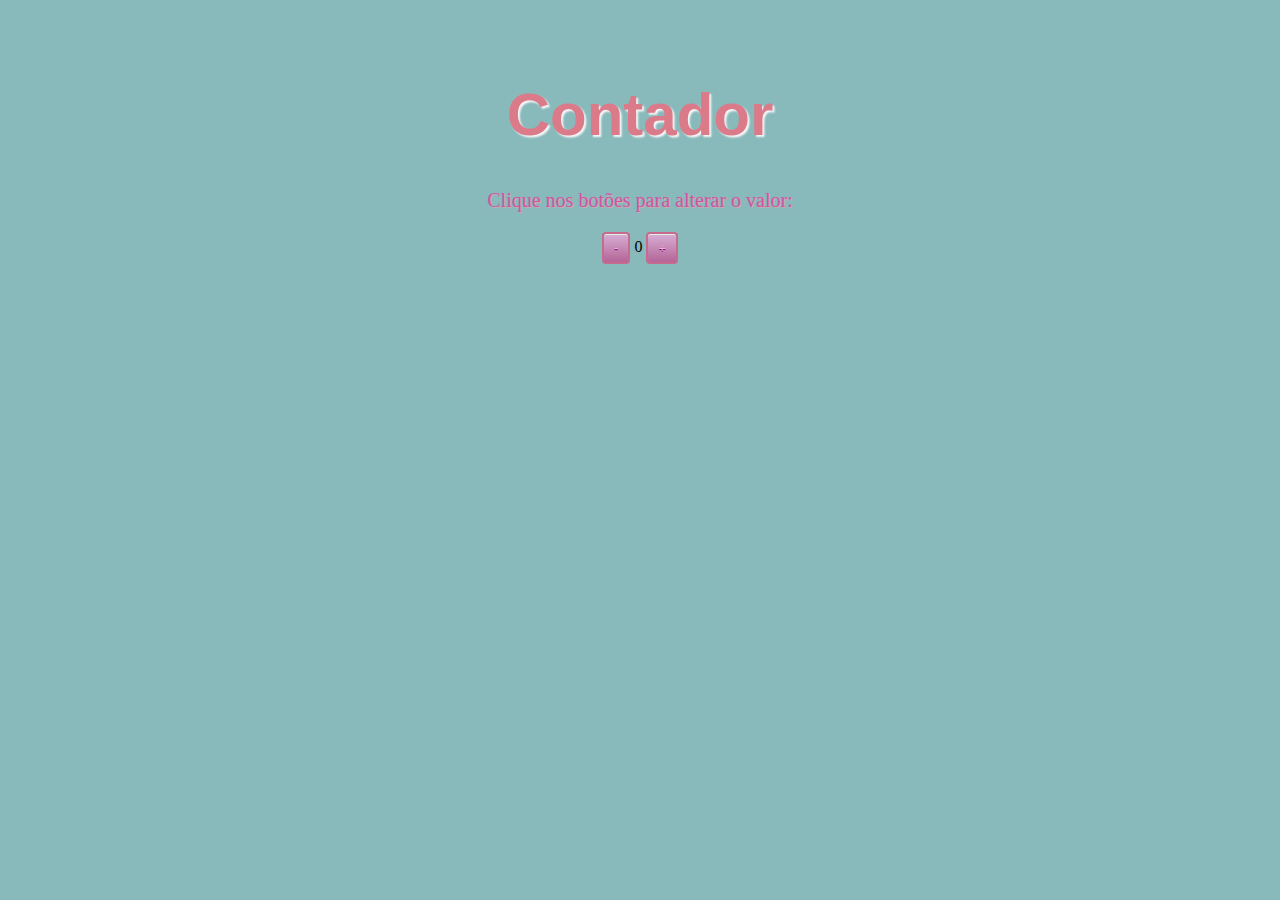
<file: inici.javascript/index.html>
<!DOCTYPE html>
<html lang="pt-br">
<head>
    <meta charset="UTF-8">
    <meta http-equiv="X-UA-Compatible" content="IE=edge">
    <meta name="viewport" content="width=device-width, initial-scale=1.0">
    <title>Document</title>
    <link rel="stylesheet" href="./assets/css/estilo.css">
   
</head>


<body> 
     <h1>Contador</h1>
     <p>Clique nos botões para alterar o valor:</p>
    
     <div id="counter"> 
         <button class="subtrair" onclick="decrement()"> - </button>
         <span id="currentnumber">0</span>
         <button class="adicionar" onclick="increment()">+</button>
    </div> 
    <script type="text/javascript" src="./assets/js/scripts.js"></script>
</body>
</html>
</file>
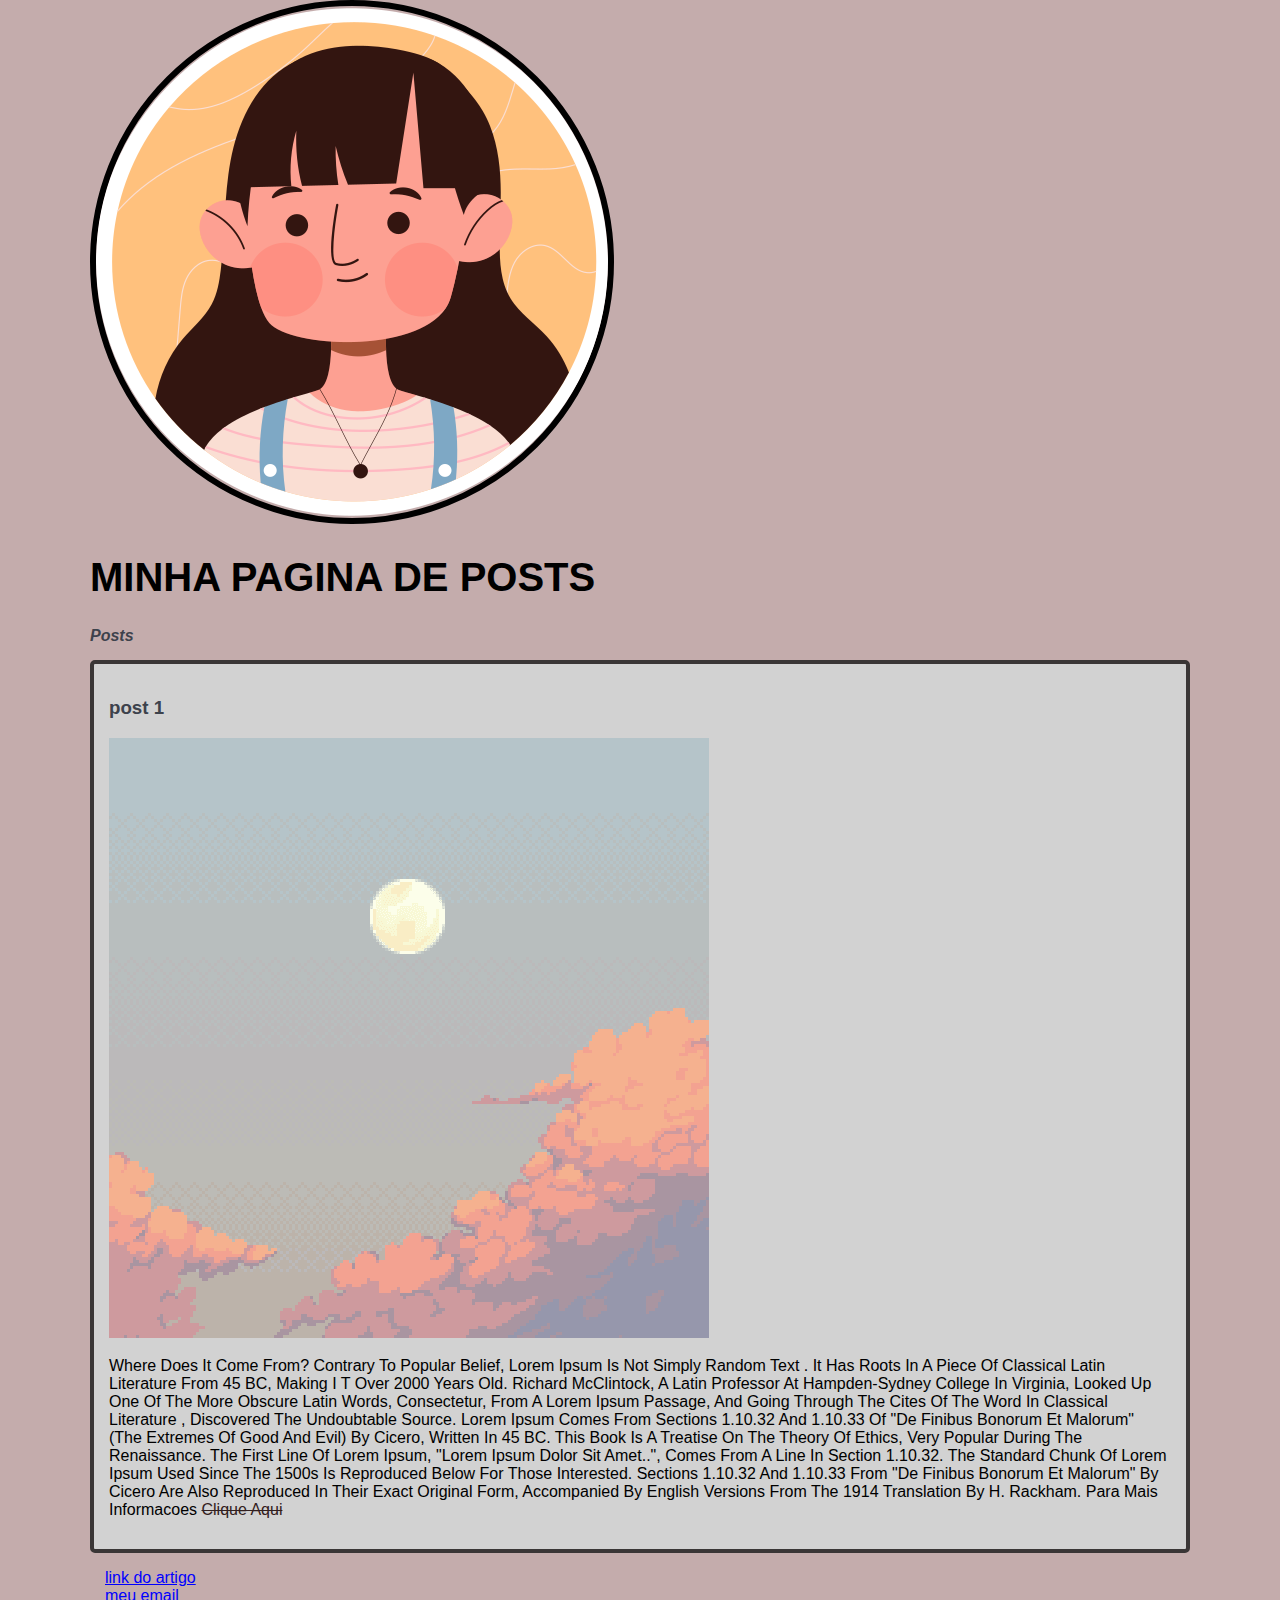
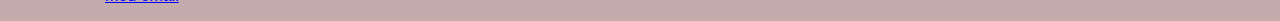
<file: dio html e css.html>
<!doctype html>
<html lang="ptbr">

<head>
    <meta charset="utf-8">
    <title>Yngrid Soares</title>
    <link rel="stylesheet" href="style.css">
</head>

<body>
    <header>
        <img src="/imagens 2/mulher.png" alt="" class="img_mulher">
        <h1 class="titulo_principal" > Minha Pagina de posts </h1>
        <section>
            <header>
                <h2 class="titulo_post"> Posts</h2>

            </header>
            <article class="artigo">
                <header>
                    <h3 class="subpost"> post 1</h3>
                    <img src="/imagens 2/pixel art.png" alt="" class="post_imagi">
                    <p class="post_content">
                        Where does it come from?
                        Contrary to popular belief, Lorem Ipsum is not simply random text
                        . It has roots in a piece of classical Latin literature from 45 BC, making i
                        t over 2000 years old. Richard McClintock, a Latin professor at Hampden-Sydney
                        College in Virginia, looked up one of the more obscure Latin words, consectetur,
                        from a Lorem Ipsum passage, and going through the cites of the word in classical literature
                        , discovered the undoubtable source. Lorem Ipsum comes from sections 1.10.32 and 1.10.33 of 
                        "de Finibus Bonorum et Malorum" (The Extremes of Good and Evil) by Cicero, written in 45 BC.
                         This book is a treatise on the theory of ethics, very popular during the Renaissance. The first
                          line of Lorem Ipsum, "Lorem ipsum dolor sit amet..", comes from a line in section 1.10.32.
                        
                        The standard chunk of Lorem Ipsum used since the 1500s is reproduced below for those interested.  
                        Sections 1.10.32 and 1.10.33 from "de Finibus Bonorum et Malorum" by Cicero are also reproduced in 
                        their exact original form, accompanied by English versions from the 1914 translation by H. Rackham.
                        Para mais informacoes  <a href="https://www.lipsum.com/" target="blank"> clique aqui </a>
                    </p>
                </header>

            </article>
        </section>
        <footer>
            <ul class="lista">
                <li>
                    <a href="https://www.lipsum.com/" target="_blank">link do artigo </a>
                </li>
                <li>    
                    <a href="https://mail.google.com/mail/u/0/#inbox" target="_blank">  meu email</a>
                </li>
            </ul>
        </footer>
    </header>

</body>




</html>
</file>
<file: inici.javascript/assets/css/estilo.css>
body{background-color: rgb(136, 185, 187);}

h1 { padding: 40px;
       padding-bottom: 0%;
       text-align: center;
       text-shadow:2px 2px 2px rgb(247, 247, 247);
       font-size: 60px;
       font-family: 'Franklin Gothic Medium', 'Arial Narrow', Arial, sans-serif;
       color: rgb(219, 123, 137);
      
    }

p {color: rgb(209, 84, 167);
    font-size: 20px;
    text-align: center;
    text-shadow: 1px 1px 1px rgb(211, 172, 172);
    margin-top: 0%;}

.subtrair, .adicionar{border: 2px solid #c84d8f ; 
    border-radius:4px;
    display:inline-block;
    cursor:pointer;
    font-family:Verdana;
    font-weight:bold;
    font-size:13px;
    padding:6px 10px;
    text-decoration:none;
    border-color:#c76a8f;
    background:linear-gradient(to bottom, #d5aad1 5%, #b46598  100%);
    box-shadow:inset 0px 1px 0px 0px #e3f1e3;
    color:rgb(230, 181, 226);
    text-shadow:0px 1px 0px #80096c;
}
 #counter{text-align: center; }
 
 .adicionar:active{position: relative;
    top: 2px; }

.subtrair:active{position: relative;
    top: 2px;}
</file>
<file: style.css>
body{ 
      background-color: rgb(196, 172, 172);
      font-family: verdana, sans-serif;
      max-width: 1100px; 
      margin: auto;
}

#titulo_principal,.titulo_post, .subpost { 
    color: rgb(61, 66, 76);
    

}
.img_mulher{
      border:6px solid black;
       border-radius: 50%;   //deixar a foto redonda 
      

}

.titulo_principal{
      font-size: 40px;
      text-transform: uppercase; //deixar tudo maiusculo

}

a{
      text-decoration: line-through;
      color: rgb(50, 32, 32);
}

.titulo_post{
  font-size: 16px;
  font-style: italic;
  margin: 0%;
  margin-bottom: 15px;
 } 

 .artigo{ 
background-color: rgb(210, 210, 210);
padding:15px;
border:4px;
border-style: solid;
border-color: rgb(58, 54, 54);
margin-bottom:15px;
border-radius: 5px;
 }

 .post_content{
margin: 0%;
margin-bottom:15px;
text-transform: capitalize; //primeira letra de cada palavra maiuscula
 }
  
.post_imagi{
margin-bottom: 15px ;
}

.lista{
      list-style-type:none;     
      padding-left: 15px; 
}

.lista li a{
      color: blue;
      text-decoration: underline;

}
</file>
